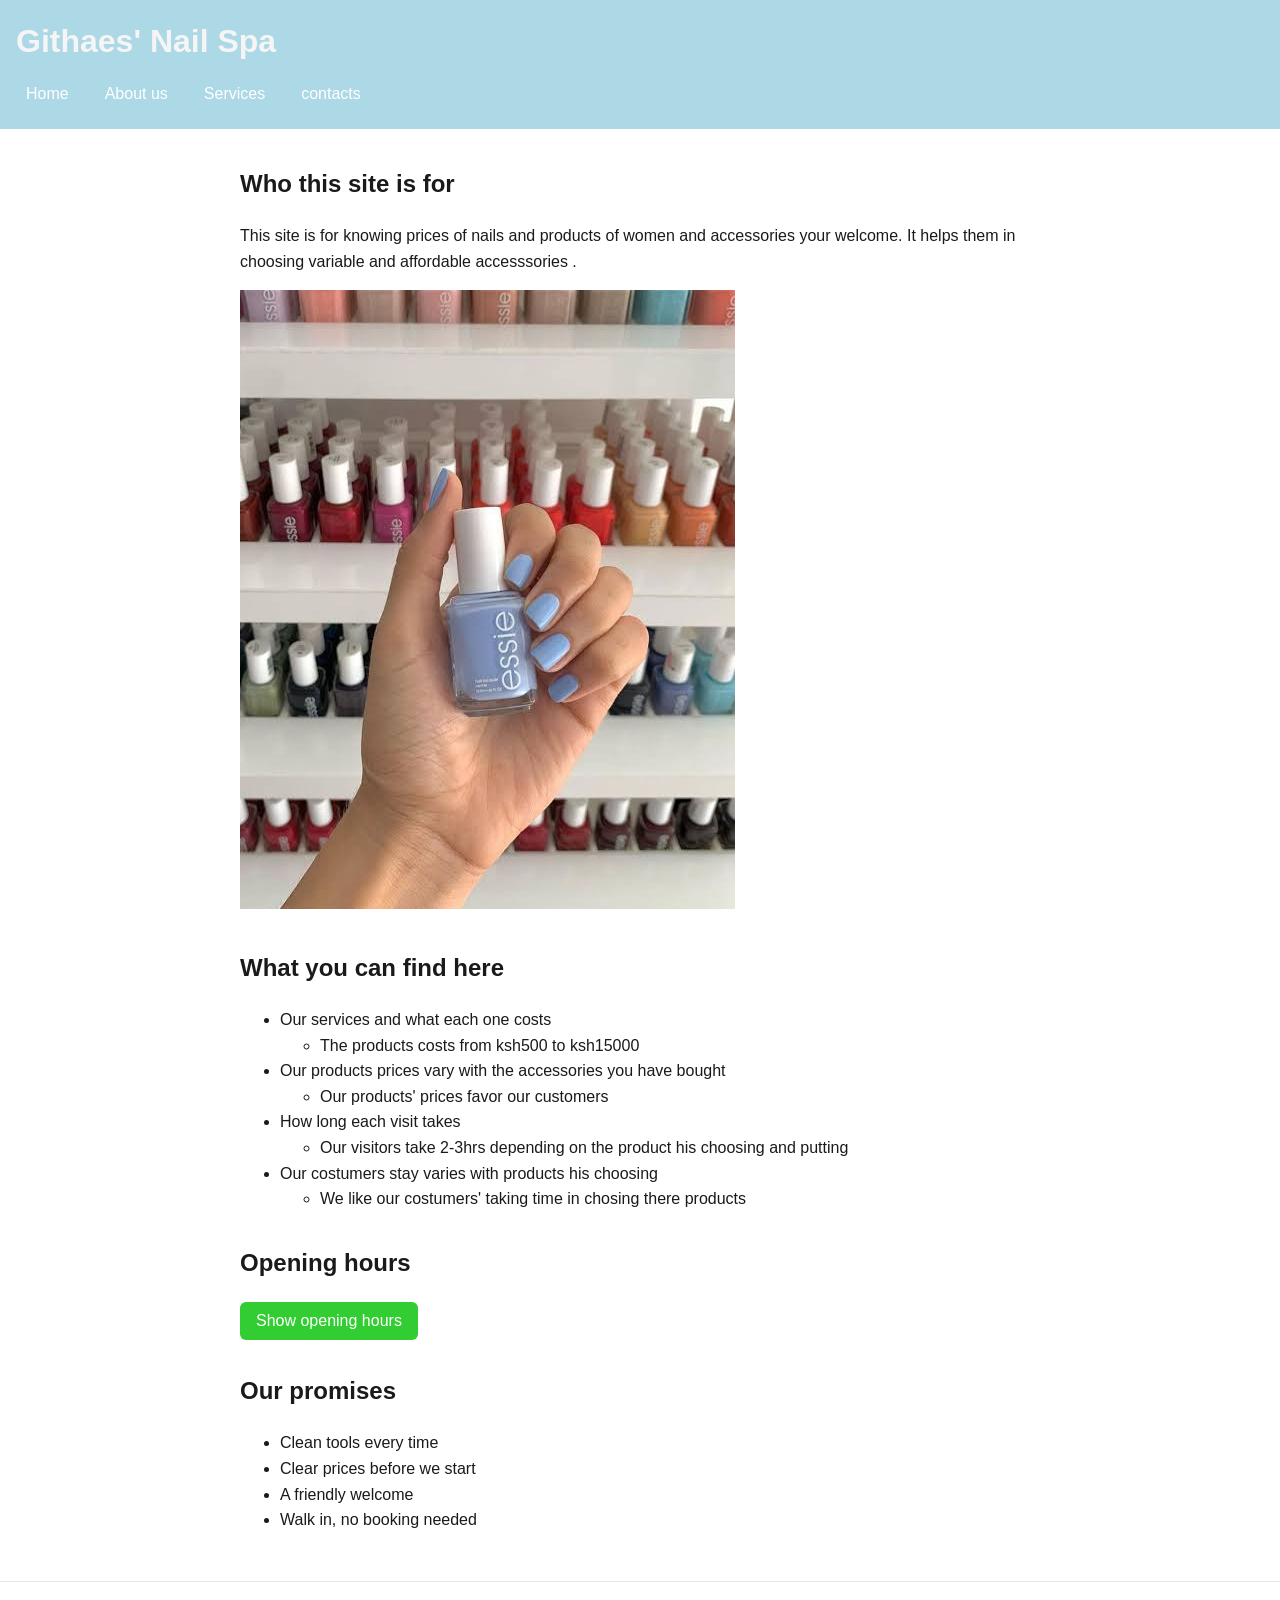
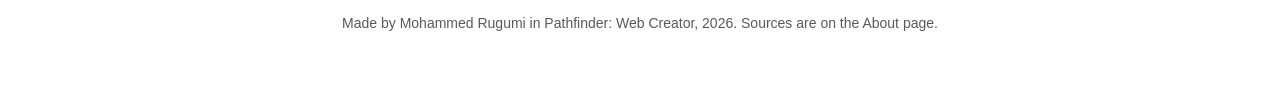
<file: index.html>
<!DOCTYPE html>
<html lang="en">
<head>
  <meta charset="UTF-8">
  <meta name="viewport" content="width=device-width, initial-scale=1">
  <title>Githaes' Nail Spa</title>
  <link rel="icon" href="data:,">
  <link rel="stylesheet" href="style.css">
</head>
<body>
  <header>
    <h1>Githaes' Nail Spa</h1>
    <nav>
      <a href="index.html">Home</a>
      <a href="about.html">About us</a>
      <a href="more.html">Services</a>    
      <a href="contacts">contacts </a>
    </nav>
  </header>
  
  <section>
 
   <main>
    <section>
      <h2>Who this site is for</h2>
      <p>This site is for knowing prices of nails and products of women and accessories your welcome. It helps them in choosing variable and affordable accesssories .</p>
      <img src="nail polish.jpg " alt="nail polish.jpg ">
    </section>  
 
    <section>
       <h2>What you can find here</h2>
      <ul>
      <li>
        Our services and what each one costs
      <ul>
      <li>The products costs from ksh500 to ksh15000</li>
      </ul>
      </li>
      <li>
          Our products prices vary with the accessories you have bought
          <ul>
            <li>Our products' prices favor our customers</li>
          </ul>
          </li>
          <li>
             How long each visit takes
            <ul>
              <Li>Our visitors take 2-3hrs depending on the product his choosing and putting</li>
              </ul>
            </li>
            <li>
              Our costumers stay varies with products his choosing
              <ul>
            <li>We like our costumers' taking time in chosing there products</li>
            </ul>
            </li> 
    </li>
  </ul>
    </section>

    <section>
      <h2>Opening hours</h2>
      <button id="toggle-button">Show opening hours</button>
      <div id="details" hidden>
      </ul> 
<div id="details" hidden>
  <ul>
    <li>Monday to Friday: 9am to 7pm</li>
    <li>Saturday: 9am to 6pm</li>
    <li>Sunday: 11am to 4pm</li>
  </ul>
  <p>No booking needed. Walk in, or ask at the front desk.</p>
      </div id="details" hidden>
  <ul>
    <li>Monday to Friday: 9am to 7pm</li>
    <li>Saturday: 9am to 6pm</li>
    <li>Sunday: 11am to 4pm</li>
  </ul>
  <p>No booking needed. Walk in, or ask at the front desk.</p>
</div>
<section>
</section>
 <h2>Our promises</h2>
 <ul id="item-list"></ul>
</section>
</main>

<footer>
    <p>Made by Mohammed Rugumi in Pathfinder: Web Creator, 2026. Sources are on the About page.</p>
  </footer>

  <script src="data.js"></script>
  <script src="script.js"></script>
</body>
</html>
</file>
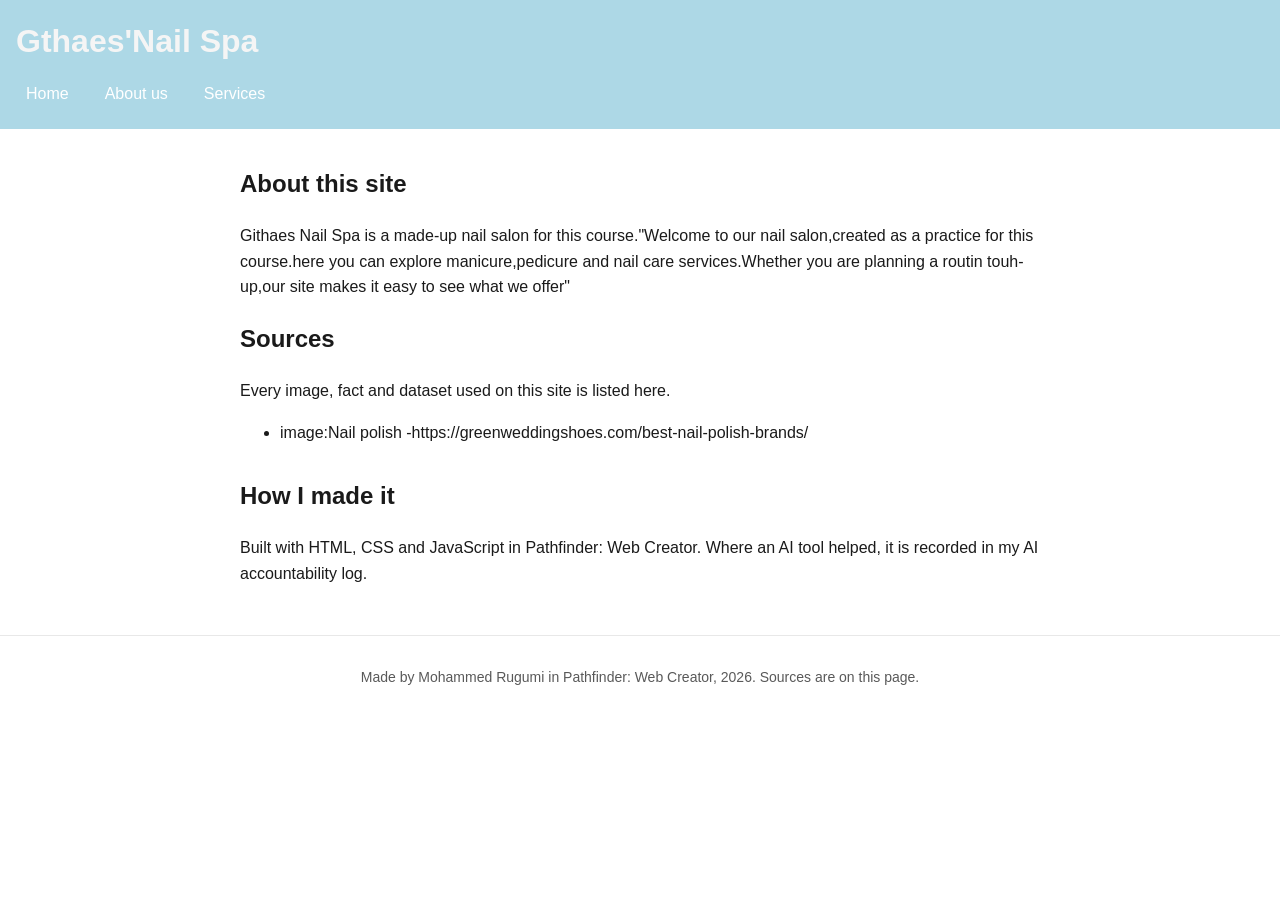
<file: about.html>
<!DOCTYPE html>
<html lang="en">
<head>
  <meta charset="UTF-8">
  <meta name="viewport" content="width=device-width, initial-scale=1">
  <title>About us - Githaes'Nail Spa</title>
  <link rel="icon" href="data:,">
  <link rel="stylesheet" href="style.css">
</head>
<body>
  <header>
    <h1>Gthaes'Nail Spa</h1>
    <nav>
      <a href="index.html">Home</a>
      <a href="about.html">About us</a>
      <a href="more.html">Services</a>
    </nav>
  </header>

  <main>
    <section>
      <h2>About this site</h2>
      <p>Githaes Nail Spa is a made-up nail salon for this course."Welcome to our nail salon,created as a practice for this course.here you can explore manicure,pedicure and nail care services.Whether you are planning a routin touh-up,our site makes it easy to see what we offer"</p>

      <section>  
         <h2>Sources</h2>
      <p>Every image, fact and dataset used on this site is listed here.</p>
      <ul> 
        <li>image:Nail polish -https://greenweddingshoes.com/best-nail-polish-brands/ </li> 
      </ul>
    </section>

    <section>
      <h2>How I made it</h2>
      <p>Built with HTML, CSS and JavaScript in Pathfinder: Web Creator. Where an AI tool helped, it is recorded in my AI accountability log.</p>
    </section>
  </main>

  <footer>
    <p>Made by Mohammed Rugumi in Pathfinder: Web Creator, 2026. Sources are on this page.</p>
  </footer>
</body>
</html>
</file>
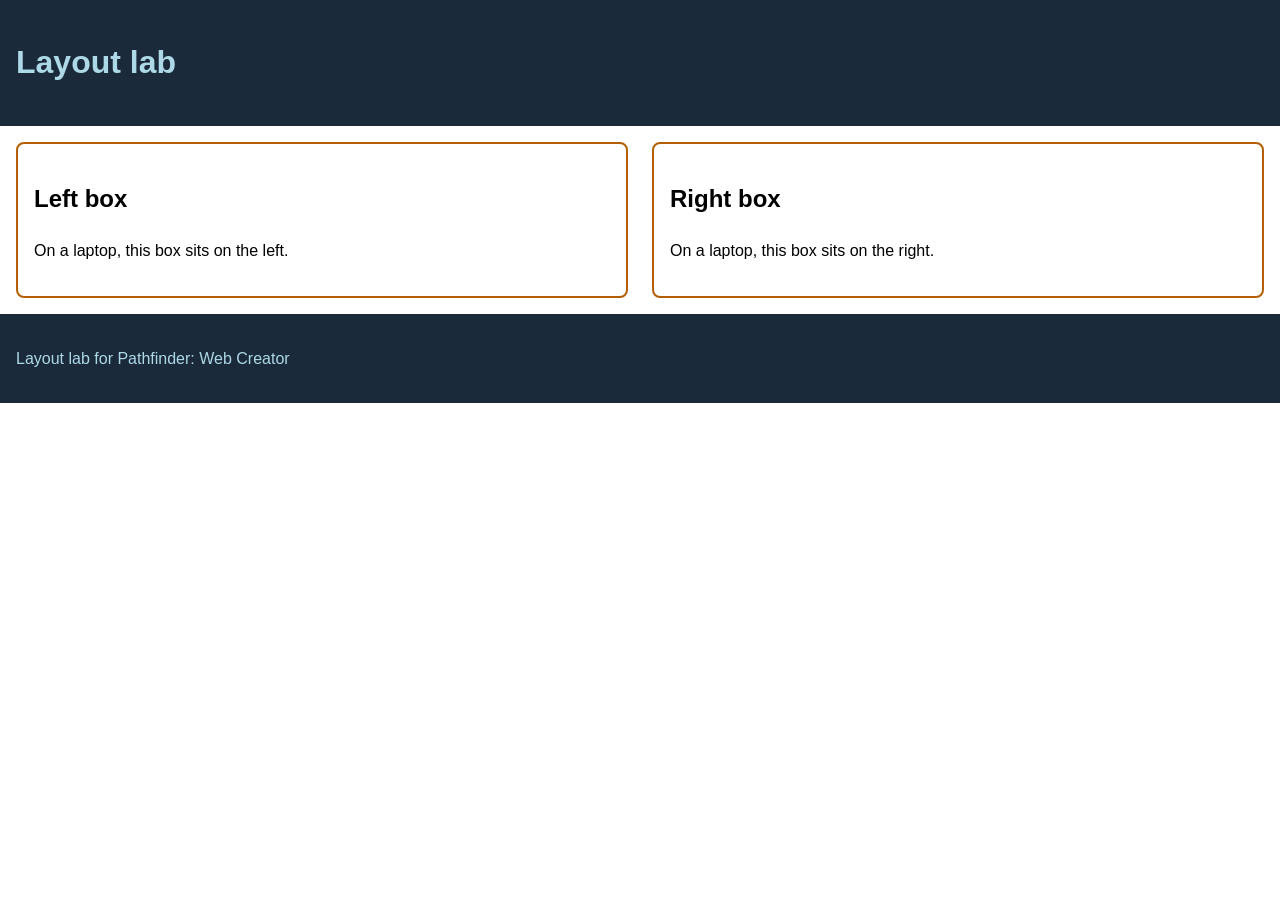
<file: layout.html>
<!DOCTYPE html>
<html lang="en">
<head>
  <meta charset="UTF-8">
  <meta name="viewport" content="width=device-width, initial-scale=1">
  <title>Layout lab</title>
  <link rel="icon" href="data:,">
  <style>
    body {
      font-family: Arial, Helvetica, sans-serif;
      line-height: 1.6;
      margin: 0;
    }

    header, footer {
      background: #1a2a3a;
      color: lightblue;
      padding: 16px;
    }

    .columns {
      display: flex;
      gap: 24px;
      padding: 16px;
    }

    .columns section {
      flex: 1;
      min-width: 280px;
      border: 2px solid #b45f06;
      border-radius: 8px;
      padding: 16px;
    }

    /* Your fix goes below this line */

    @media (max-width: 600px) {
  nav {
    flex-direction: column;
    gap: 4px;
  } 
    }
  </style>
</head>
<body>
  <header>
    <h1>Layout lab</h1>
  </header>

  <main class="columns">
    <section>
      <h2>Left box</h2>
      <p>On a laptop, this box sits on the left.</p>
    </section>
    <section>
      <h2>Right box</h2>
      <p>On a laptop, this box sits on the right.</p>
    </section>
  </main>

  <footer>
    <p>Layout lab for Pathfinder: Web Creator</p>
  </footer>
</body>
</h
</file>
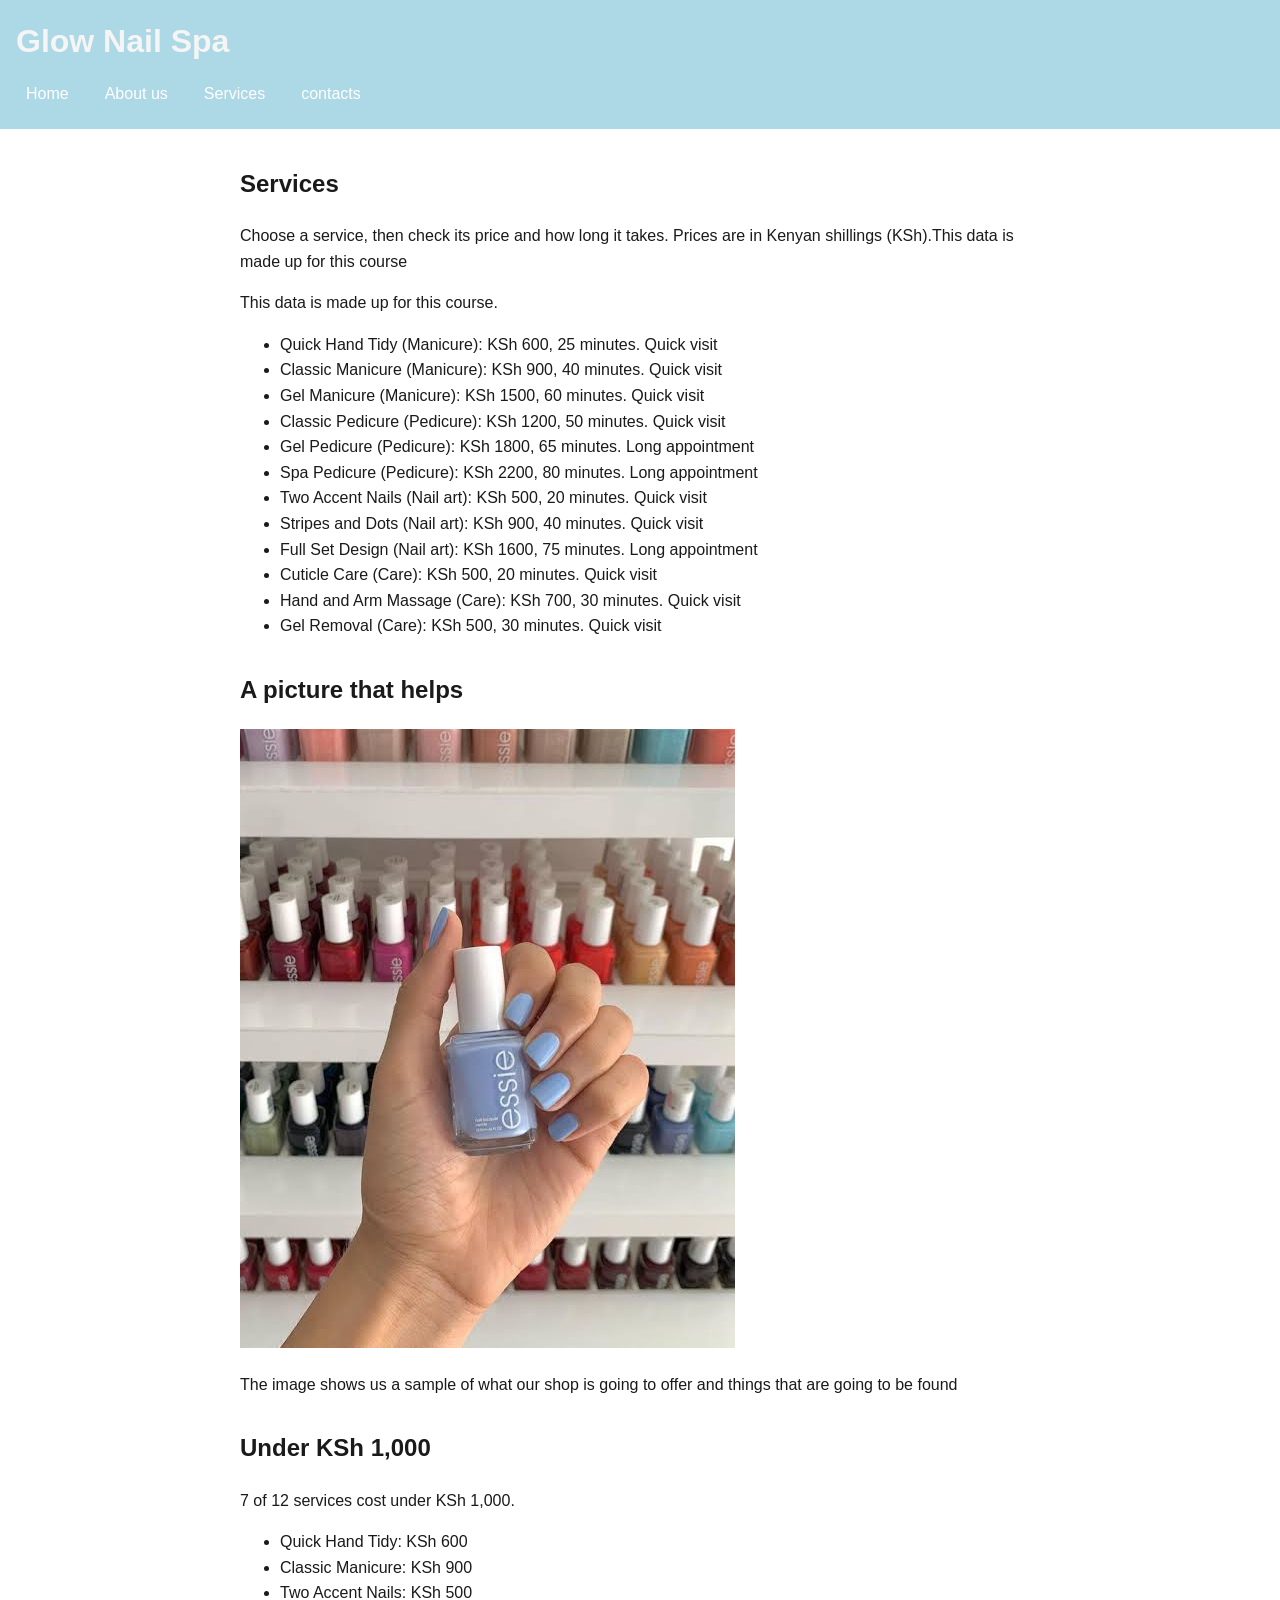
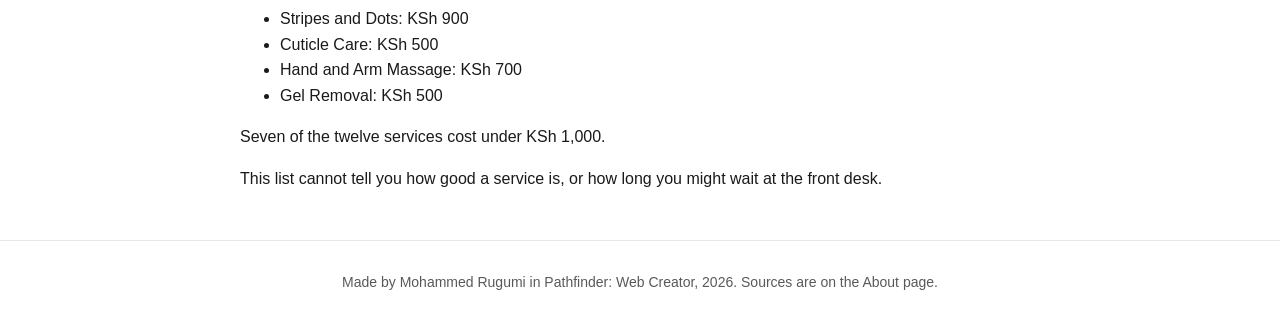
<file: more.html>
<!DOCTYPE html>
<html lang="en">
<head>
  <meta charset="UTF-8">
  <meta name="viewport" content="width=device-width, initial-scale=1">
  <title>Services - Glow Nail Spa</title>
  <link rel="icon" href="data:,">
  <link rel="stylesheet" href="style.css">
</head>
<body>
  <header>
    <h1>Glow Nail Spa</h1>
    <nav>
      <a href="index.html">Home</a>
      <a href="about.html">About us</a>
      <a href="more.html">Services</a>
      <a href="contacts.html">contacts</a>
        </nav>
  </header>

  <main>
    <section>
      <h2>Services</h2>
      <p>Choose a service, then check its price and how long it takes. Prices are in Kenyan shillings (KSh).This data is made up for this course</p>
      <p>This data is made up for this course.</p>
  <ul id="data-list"></ul>
    </section>
<section>
      <h2>A picture that helps</h2>
       <img src="nail polish.jpg " alt="nail polish.jpg ">
       <P>The image shows us a sample of what our shop is going to offer and things that are going to be found</P>
 </section> 
 
  <section>
  <h2>Under KSh 1,000</h2>
  <p id="filter-count"></p>
  <ul id="filter-list"></ul>
  <p>Seven of the twelve services cost under KSh 1,000.</p>
  <p>This list cannot tell you how good a service is, or how long you might wait at the front desk.</p>
</section>

  <section>

  </main>

  <footer>
    <p>Made by Mohammed Rugumi in Pathfinder: Web Creator, 2026. Sources are on the About page.</p>
  </footer>
  <script src="data.js"></script>
  <script src="script.js"></script>
</body>
</html>
</file>
<file: style.css>
/* Pathfinder: Web Creator starter stylesheet.
   Day 3: change the two colours, check contrast, then switch on the media query. */

:root {
  --main-colour: #ADD8E6;    /* header background */
  --accent-colour:  #32CD32;  /* buttons and focus outline; passes 4.5:1 on white */
}

body {
  font-family:Verdana, Geneva, sans-serif;
  line-height: 1.6;
  margin: 0;
  color: #1a1a1a;
  background: #ffffff;
}
h1{
  color:whitesmoke;
}

header {
  background: var(--main-colour);
  color: #ffffff;
  padding: 16px;
}

header h1 {
  margin: 0 0 8px;
}

/* Flexbox puts the three links in a row with a gap between them */
nav {
  display: flex;
  gap: 16px;
}

nav a {
  color: #ffffff;
  text-decoration: none;
  padding: 6px 10px;
  border-radius: 6px;
}

/* Mouse users see this when they hover */
nav a:hover {
  background: rgba(255, 255, 255, 0.15);
}

/* Keyboard users see where they are. Never remove this. */
a:focus,
button:focus {
  outline: 3px solid var(--accent-colour);
  outline-offset: 2px;
}

main {
  max-width: 800px;
  margin: 0 auto;
  padding: 16px;
}

section {
  margin-bottom: 32px;
}

img {
  max-width: 100%;
  height: auto;
}

button {
  background: var(--accent-colour);
  color: #ffffff;
  border: none;
  padding: 10px 16px;
  font-size: 16px;
  border-radius: 6px;
  cursor: pointer;
}

footer {
  border-top: 1px solid #e8e8e8;
  padding: 16px;
  font-size: 14px;
  color: #595959;
  text-align: center;
}

/* Small screens: stack the nav links.
   Day 3, Block 2: delete the slash-star line above and the star-slash line below to switch this on. */

@media (max-width: 600px) {
  nav {
    flex-direction: column;
    gap: 4px;
  }
}
</file>
